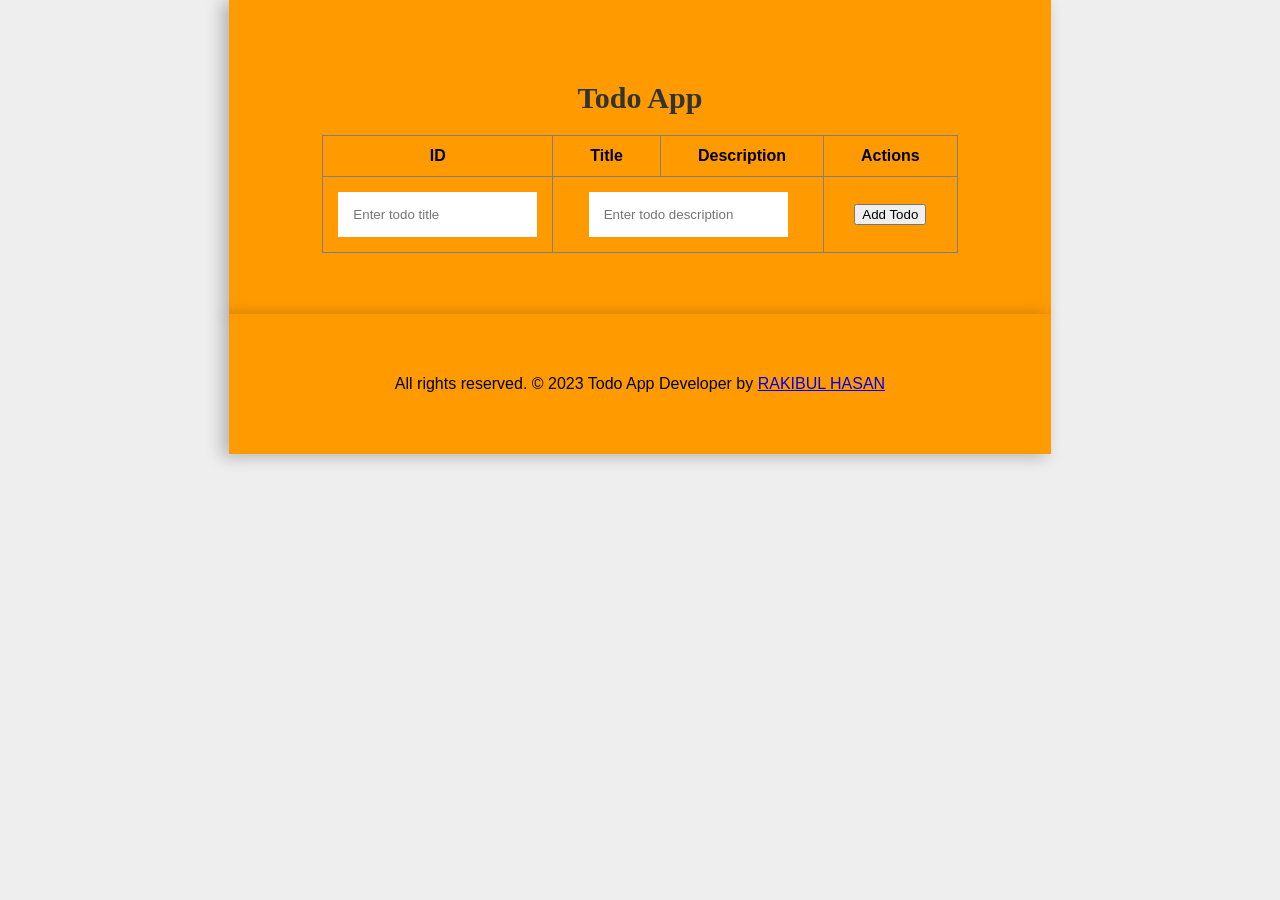
<file: index.html>
<!DOCTYPE html>
<html lang="en">
<head>
    <meta charset="UTF-8">
    <meta name="viewport" content="width=device-width, initial-scale=1.0">
    <title>Todo App</title>
    <link rel="stylesheet" href="style.css">
</head>
<body>

    <div class="container">
        <h1 class="titleBar">Todo App</h1>
        <table border="1px">
            <thead>
                <tr>
                    <th>ID</th>
                    <th>Title</th>
                    <th>Description</th>
                    <th>Actions</th>
                </tr>
            </thead>
                <tfoot>
                    <tr>
                        <td><input type="text" id="title" placeholder="Enter todo title">  </td>
                        <td colspan="2"><input type="text" id="description" placeholder="Enter todo description"></td>
                        <td><button class="btn-add" id="add-btn">Add Todo</button></td>
                    </tr>
                </tfoot>
            <tbody id="todo-table-body">
                <!-- Todo items will be dynamically inserted here
                <tr>
                    <td>1</td>
                    <td>Sample Todo</td>
                    <td>This is a sample todo item.</td>
                    <td>
                        <button class="btn-edit">Edit</button>
                        <button class="btn-delete">Delete</button>
                    </td>
                </tr> -->
            </tbody>
        </table>
    </div>
    <div class="container">
        <div id="footer">
            All rights reserved. &copy; 2023 Todo App Developer by <a href="https://www.facebook.com/rakibulhasan08">RAKIBUL HASAN</a>
        </div>
    </div>
   <script src="app.js"></script>
        <!-- // Your JavaScript code will go here -->
</body>
</html>
</file>
<file: style.css>
body {
    margin: auto;
    text-align: center;
    background: #eeeeee;
}


.container {
    width: 700px;
    margin: auto;
    padding: 61px;
    font-family: arial;
    background: #ff9b00;
    box-shadow: #0000003d -6px 2px 15px 1px;
}
h1.titleBar {
    font-family: arial black;
    color: #333;
    font-size: 30px;
    text-align: center;
}

table  th {
    padding: 11px 37px;
}

table {
    border-collapse: collapse;
    margin: auto;
}

table td {
    padding: 15px;
}

button.btn-edit {
    background: red;
    border: none;
    size: 25px;
    color: white;
}

button.btn-delete {
    background: #6400ff;
    border: none;
    size: 25px;
    color: white;
}

table td input {
    padding: 15px;
    border: none;
    text-align: left;
    color: #a9a9a9;
}
table td button {
    cursor:pointer;
}
</file>
